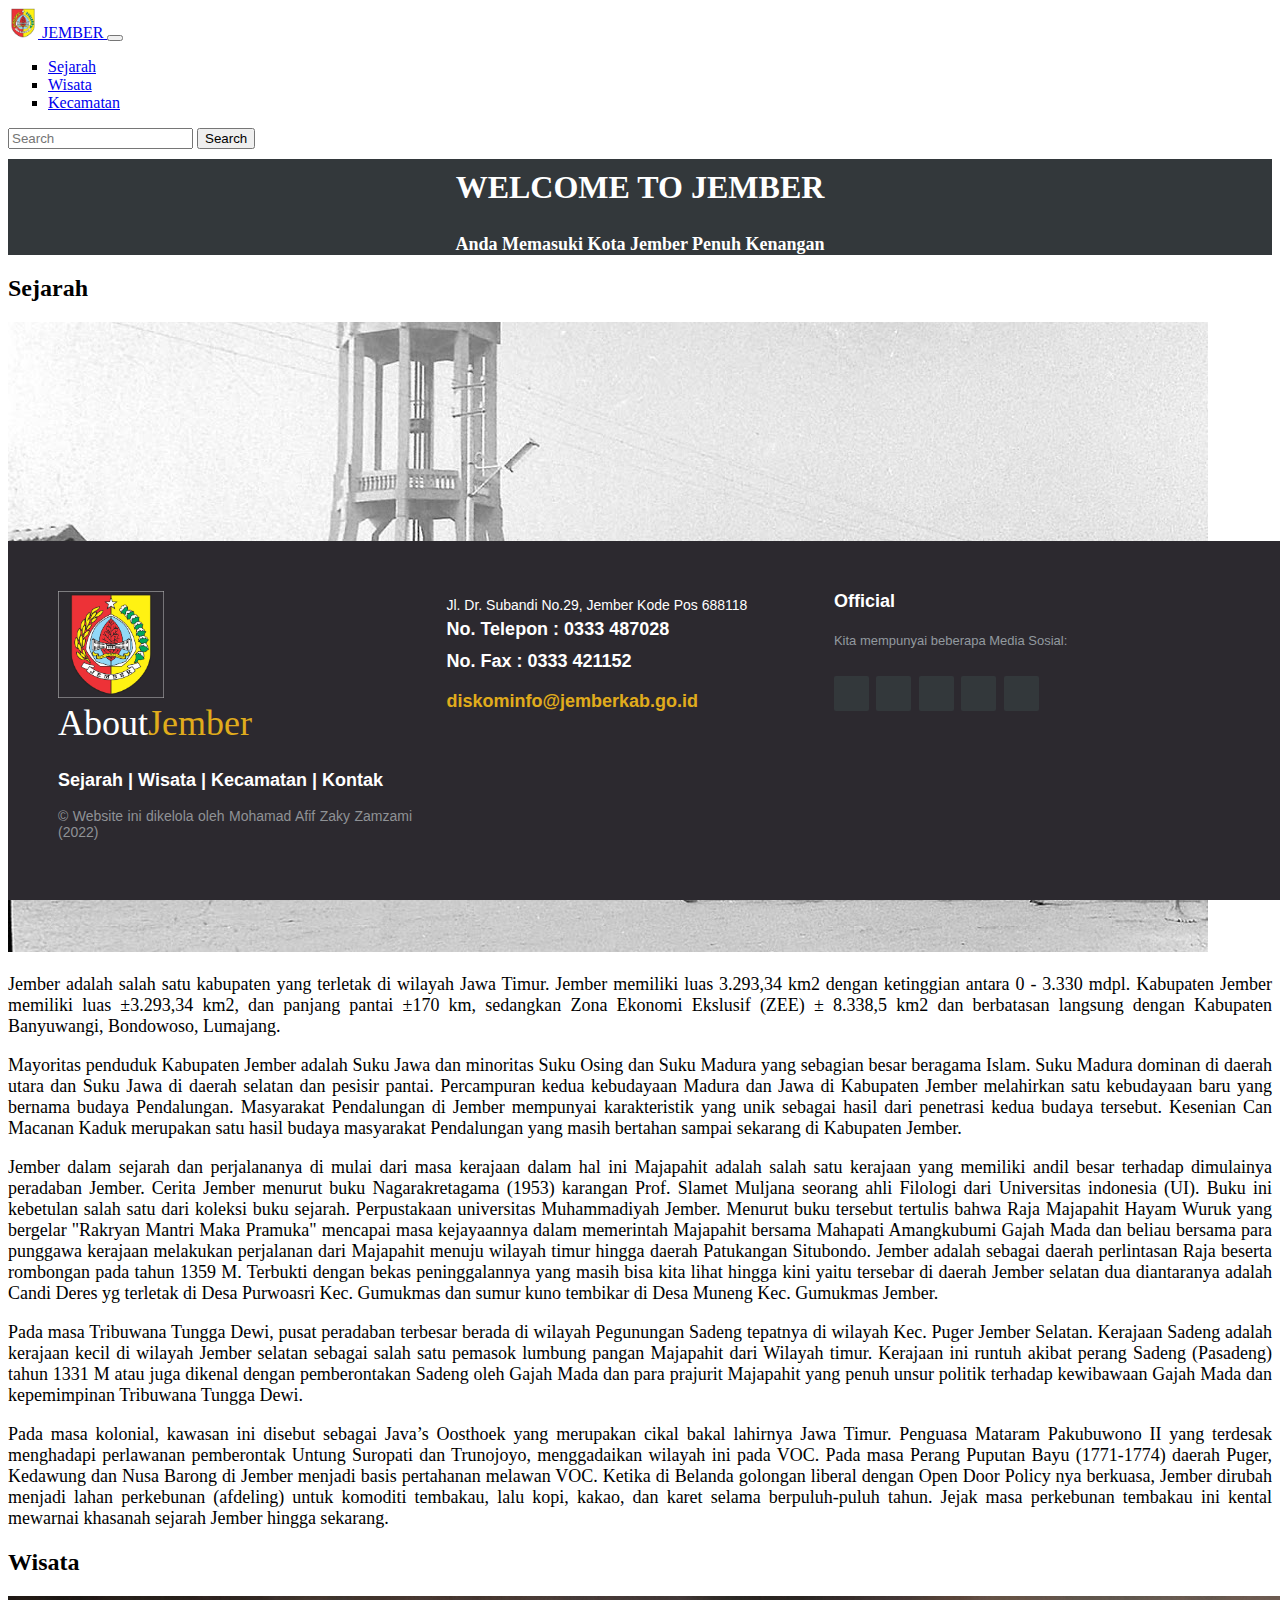
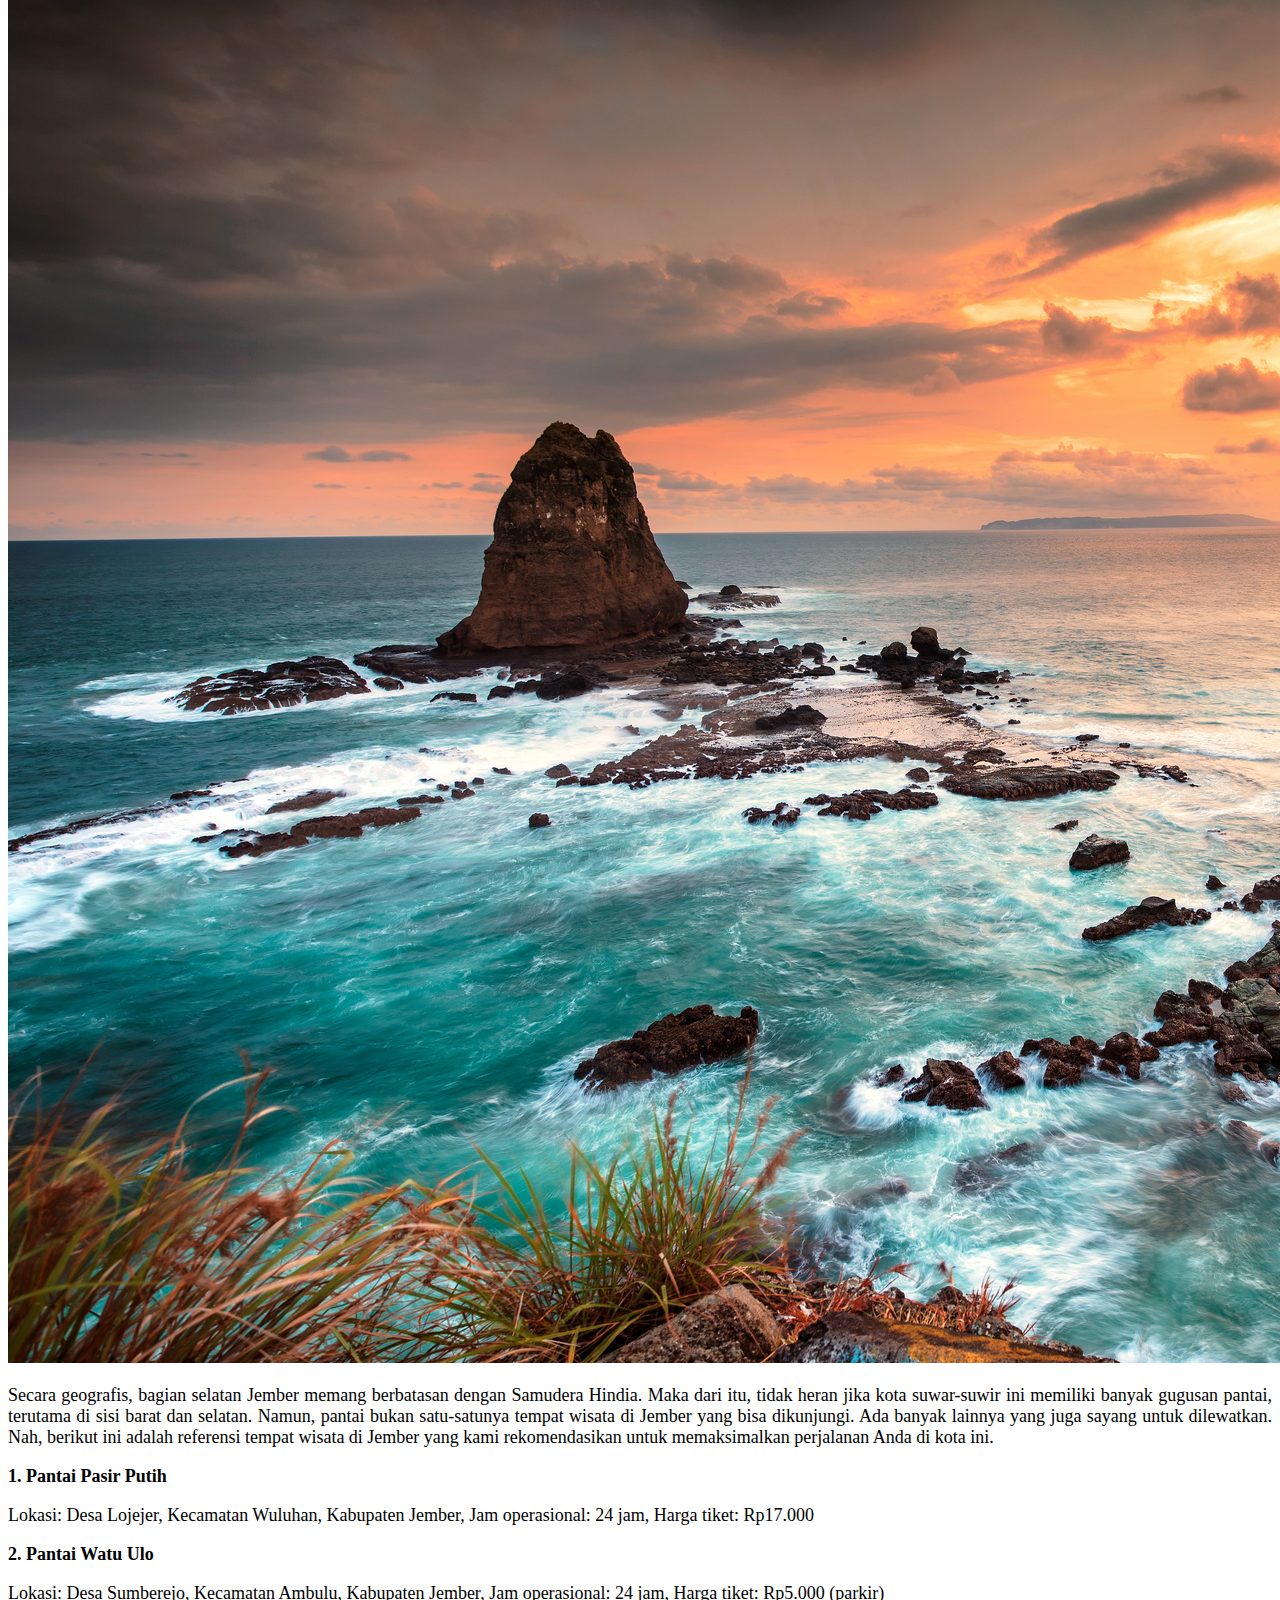
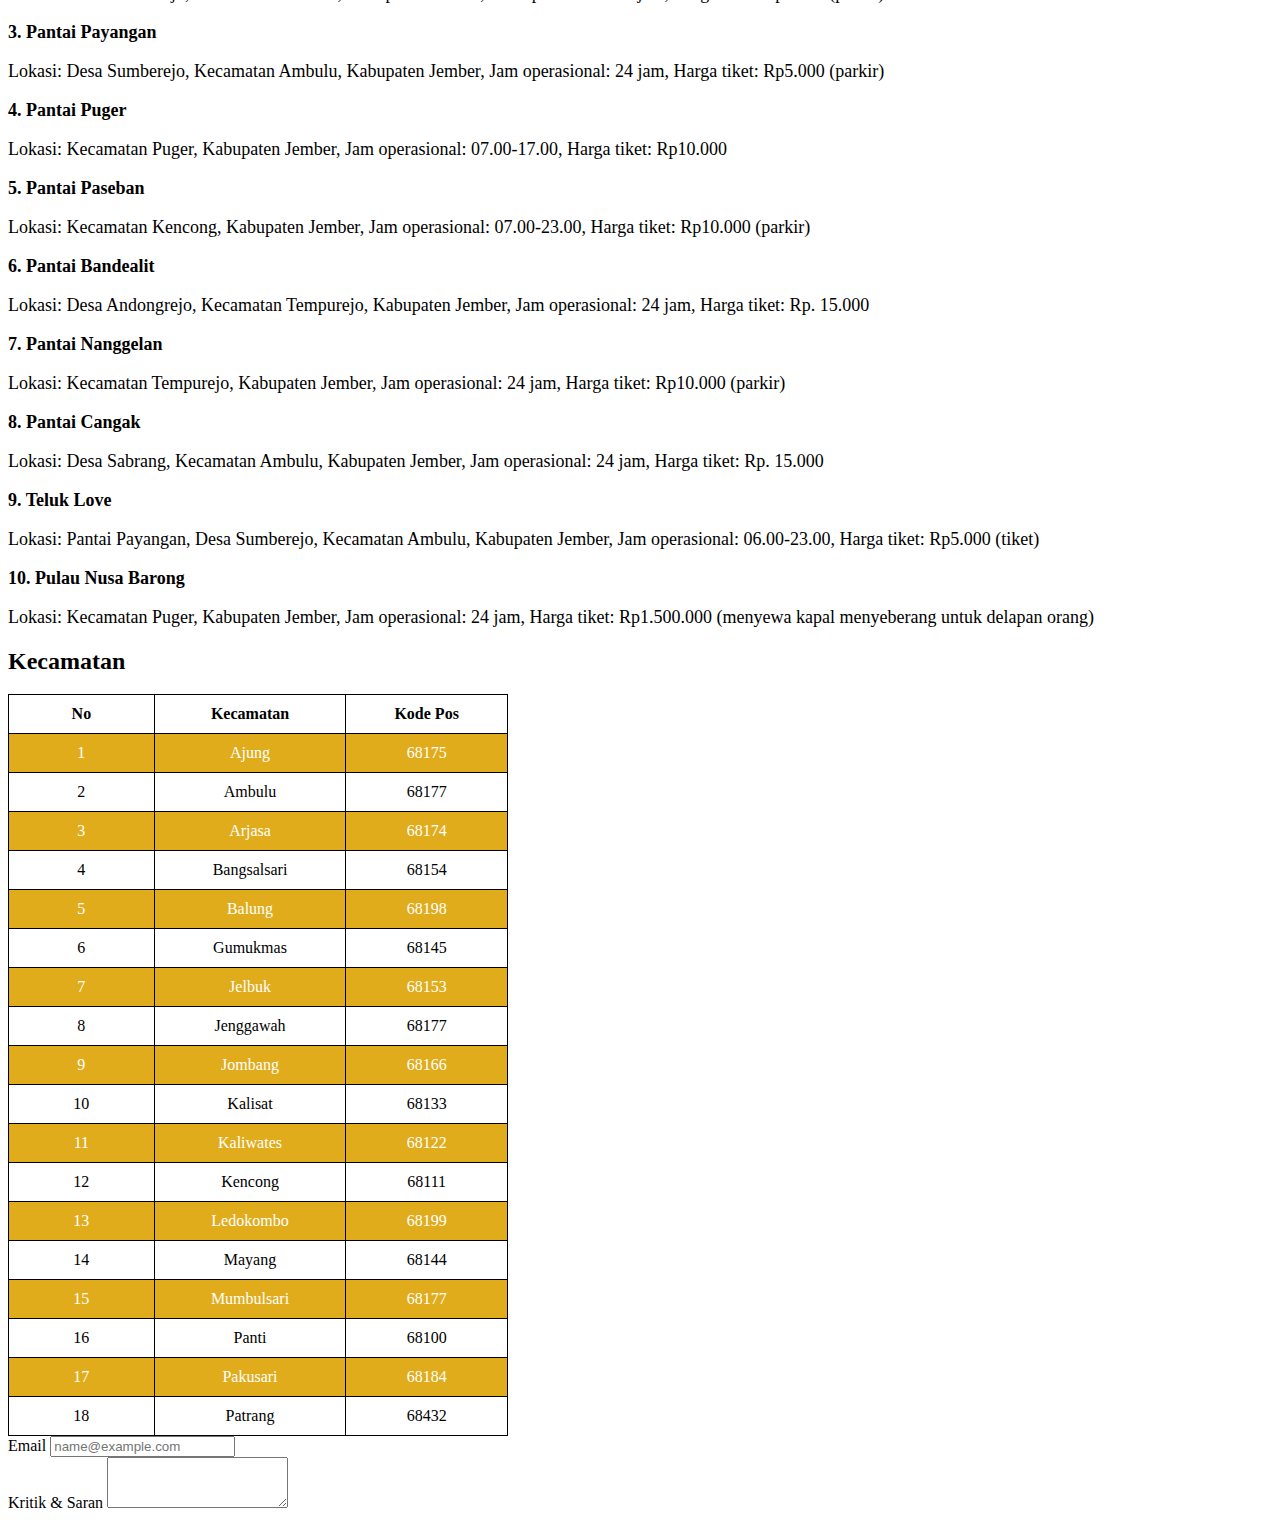
<file: index.html>
<!DOCTYPE html>
<html lang="en">
<head>
    <meta charset="UTF-8">
    <meta http-equiv="X-UA-Compatible" content="IE=edge">
    <meta name="viewport" content="width=device-width, initial-scale=1.0">
    <title>BLOG JEMBER</title>
    <link rel="stylesheet" href="jember.css">
    <link href="https://cdn.jsdelivr.net/npm/bootstrap@5.1.3/dist/css/bootstrap.min.css" rel="stylesheet" integrity="sha384-1BmE4kWBq78iYhFldvKuhfTAU6auU8tT94WrHftjDbrCEXSU1oBoqyl2QvZ6jIW3" crossorigin="anonymous">
</head>
<body>
    <nav class="navbar navbar-expand-lg bg-light">
        <div class="container-fluid">
            <a class="navbar-brand" href="index.html"><img src="image/Logo Jember.png" alt="Logo" width="30" height="30" class="d-inline-block align-text-top">
            JEMBER
            </a>
          <button class="navbar-toggler" type="button" data-bs-toggle="collapse" data-bs-target="#navbarSupportedContent" aria-controls="navbarSupportedContent" aria-expanded="false" aria-label="Toggle navigation">
            <span class="navbar-toggler-icon"></span>
          </button>
          <div class="collapse navbar-collapse" id="navbarSupportedContent">
            <ul class="navbar-nav me-auto mb-2 mb-lg-0">
              <li class="nav-item">
                <a class="nav-link active" aria-current="page" href="#history">Sejarah</a>
              </li>
              <li class="nav-item">
                <a class="nav-link" href="#tour">Wisata</a>
              </li>
              <li class="nav-item">
                <a class="nav-link" href="#kecamatan">Kecamatan</a>
              </li>
            </ul>
            <form class="d-flex" role="search">
              <input class="form-control me-2" type="search" placeholder="Search" aria-label="Search">
              <button class="btn btn-outline-success" type="submit">Search</button>
            </form>
          </div>
        </div>
      </nav>
    <header></header>
    <main>
        <section id="super">
            <div class="container p-5">
                <b><h1>WELCOME TO JEMBER</h1></b>
                <b><p>Anda Memasuki Kota Jember Penuh Kenangan</p></b>
            </div>
        </section>
        <section id="history">
            <div class="container">
                <div class="card p-5">
                    <h2><b>Sejarah</b></h2>
                    <img src="image/Sejarah.jpg" alt="Gambar Papuma">
                    <p>Jember adalah salah satu kabupaten yang terletak di wilayah Jawa Timur. Jember memiliki luas 3.293,34 km2 dengan ketinggian antara 0 - 3.330 mdpl. Kabupaten Jember memiliki luas ±3.293,34 km2, dan panjang pantai ±170 km, sedangkan Zona Ekonomi Ekslusif (ZEE) ± 8.338,5 km2 dan berbatasan langsung dengan Kabupaten Banyuwangi, Bondowoso, Lumajang.</p>
                    <p>Mayoritas penduduk Kabupaten Jember adalah Suku Jawa dan minoritas Suku Osing dan Suku Madura yang sebagian besar beragama Islam. Suku Madura dominan di daerah utara dan Suku Jawa di daerah selatan dan pesisir pantai. Percampuran kedua kebudayaan Madura dan Jawa di Kabupaten Jember melahirkan satu kebudayaan baru yang bernama budaya Pendalungan. Masyarakat Pendalungan di Jember mempunyai karakteristik yang unik sebagai hasil dari penetrasi kedua budaya tersebut. Kesenian Can Macanan Kaduk merupakan satu hasil budaya masyarakat Pendalungan yang masih bertahan sampai sekarang di Kabupaten Jember.</p>
                    <p>Jember dalam sejarah dan perjalananya di mulai dari masa kerajaan dalam hal ini Majapahit adalah salah satu kerajaan yang memiliki andil besar terhadap dimulainya peradaban Jember. Cerita Jember menurut buku Nagarakretagama (1953) karangan Prof. Slamet Muljana seorang ahli Filologi dari Universitas indonesia (UI). Buku ini kebetulan salah satu dari koleksi buku sejarah. Perpustakaan universitas Muhammadiyah Jember. Menurut buku tersebut tertulis bahwa Raja Majapahit Hayam Wuruk yang bergelar "Rakryan Mantri Maka Pramuka" mencapai masa kejayaannya dalam memerintah Majapahit bersama Mahapati Amangkubumi Gajah Mada dan beliau bersama para punggawa kerajaan melakukan perjalanan dari Majapahit menuju wilayah timur hingga daerah Patukangan Situbondo. Jember adalah sebagai daerah perlintasan Raja beserta rombongan pada tahun 1359 M. Terbukti dengan bekas peninggalannya yang masih bisa kita lihat hingga kini yaitu tersebar di daerah Jember selatan dua diantaranya adalah Candi Deres yg terletak di Desa Purwoasri Kec. Gumukmas dan sumur kuno tembikar di Desa Muneng Kec. Gumukmas Jember.</p>  
                    <p>Pada masa Tribuwana Tungga Dewi, pusat peradaban terbesar berada di wilayah Pegunungan Sadeng tepatnya di wilayah Kec. Puger Jember Selatan. Kerajaan Sadeng adalah kerajaan kecil di wilayah Jember selatan sebagai salah satu pemasok lumbung pangan Majapahit dari Wilayah timur. Kerajaan ini runtuh akibat perang Sadeng (Pasadeng) tahun 1331 M atau juga dikenal dengan pemberontakan Sadeng oleh Gajah Mada dan para prajurit Majapahit yang penuh unsur politik terhadap kewibawaan Gajah Mada dan kepemimpinan Tribuwana Tungga Dewi.</p>
                    <p>Pada masa kolonial, kawasan ini disebut sebagai Java’s Oosthoek yang merupakan cikal bakal lahirnya Jawa Timur. Penguasa Mataram Pakubuwono II yang terdesak menghadapi perlawanan pemberontak Untung Suropati dan Trunojoyo, menggadaikan wilayah ini pada VOC. Pada masa Perang Puputan Bayu (1771-1774) daerah Puger, Kedawung dan Nusa Barong di Jember menjadi basis pertahanan melawan VOC. Ketika di Belanda golongan liberal dengan Open Door Policy nya berkuasa, Jember dirubah menjadi lahan perkebunan (afdeling) untuk komoditi tembakau, lalu kopi, kakao, dan karet selama berpuluh-puluh tahun. Jejak masa perkebunan tembakau ini kental mewarnai khasanah sejarah Jember hingga sekarang.</p>
                </div>
            </div>
        </section>
        <section id="tour">
            <div class="container">
                <div class="card p-5">
                    <h2><b>Wisata</b></h2>
                    <img src="image/Papuma.jpg" alt="Papuma Pride">
                    <p>Secara geografis, bagian selatan Jember memang berbatasan dengan Samudera Hindia. Maka dari itu, tidak heran jika kota suwar-suwir ini memiliki banyak gugusan pantai, terutama di sisi barat dan selatan. Namun, pantai bukan satu-satunya tempat wisata di Jember yang bisa dikunjungi. Ada banyak lainnya yang juga sayang untuk dilewatkan. Nah, berikut ini adalah referensi tempat wisata di Jember yang kami rekomendasikan untuk memaksimalkan perjalanan Anda di kota ini.</p>
                    <p><b>1. Pantai Pasir Putih</b></p>
                    <p>Lokasi: Desa Lojejer, Kecamatan Wuluhan, Kabupaten Jember, Jam operasional: 24 jam, Harga tiket: Rp17.000</p>
                    <p><b>2. Pantai Watu Ulo</b></p>
                    <p>Lokasi: Desa Sumberejo, Kecamatan Ambulu, Kabupaten Jember, Jam operasional: 24 jam, Harga tiket: Rp5.000 (parkir)</p>
                    <p><b>3. Pantai Payangan</b></p>
                    <p>Lokasi: Desa Sumberejo, Kecamatan Ambulu, Kabupaten Jember, Jam operasional: 24 jam, Harga tiket: Rp5.000 (parkir)</p>
                    <p><b>4. Pantai Puger</b></p>
                    <p>Lokasi: Kecamatan Puger, Kabupaten Jember, Jam operasional: 07.00-17.00, Harga tiket: Rp10.000</p>
                    <p><b>5. Pantai Paseban</b></p>
                    <p>Lokasi: Kecamatan Kencong, Kabupaten Jember, Jam operasional: 07.00-23.00, Harga tiket: Rp10.000 (parkir)</p>
                    <p><b>6. Pantai Bandealit</b></p>
                    <p>Lokasi: Desa Andongrejo, Kecamatan Tempurejo, Kabupaten Jember, Jam operasional: 24 jam, Harga tiket: Rp. 15.000</p>
                    <p><b>7. Pantai Nanggelan</b></p>
                    <p>Lokasi: Kecamatan Tempurejo, Kabupaten Jember, Jam operasional: 24 jam, Harga tiket: Rp10.000 (parkir)</p>
                    <p><b>8. Pantai Cangak</b></p>
                    <p>Lokasi: Desa Sabrang, Kecamatan Ambulu, Kabupaten Jember, Jam operasional: 24 jam, Harga tiket: Rp. 15.000</p>
                    <p><b>9. Teluk Love</b></p>
                    <p>Lokasi: Pantai Payangan, Desa Sumberejo, Kecamatan Ambulu, Kabupaten Jember, Jam operasional: 06.00-23.00, Harga tiket: Rp5.000 (tiket)</p>
                    <p><b>10. Pulau Nusa Barong</b></p>
                    <p>Lokasi: Kecamatan Puger, Kabupaten Jember, Jam operasional:  24 jam, Harga tiket: Rp1.500.000 (menyewa kapal menyeberang untuk delapan orang)</p>
                </div>
            </div>
        </section>
        <section id="kecamatan">
            <div class="container">
                <div class="card p-5">
                    <h2><b>Kecamatan</b></h2>
                    <table class="table table-striped">
                        <tr>
                            <th>No</th>
                            <th>Kecamatan</th>
                            <th>Kode Pos</th>
                        </tr>
                        <tr>
                            <td>1</td>
                            <td>Ajung</td>
                            <td>68175</td>
                        </tr>
                        <tr>
                            <td>2</td>
                            <td>Ambulu</td>
                            <td>68177</td>
                        </tr>
                        <tr>
                            <td>3</td>
                            <td>Arjasa</td>
                            <td>68174</td>
                        </tr>
                        <tr>
                            <td>4</td>
                            <td>Bangsalsari</td>
                            <td>68154</td>
                        </tr>
                        <tr>
                            <td>5</td>
                            <td>Balung</td>
                            <td>68198</td>
                        </tr>
                        <tr>
                            <td>6</td>
                            <td>Gumukmas</td>
                            <td>68145</td>
                        </tr>
                        <tr>
                            <td>7</td>
                            <td>Jelbuk</td>
                            <td>68153</td>
                        </tr>
                        <tr>
                            <td>8</td>
                            <td>Jenggawah</td>
                            <td>68177</td>
                        </tr>
                        <tr>
                            <td>9</td>
                            <td>Jombang</td>
                            <td>68166</td>
                        </tr>
                        <tr>
                            <td>10</td>
                            <td>Kalisat</td>
                            <td>68133</td>
                        </tr>
                        <tr>
                            <td>11</td>
                            <td>Kaliwates</td>
                            <td>68122</td>
                        </tr>
                        <tr>
                            <td>12</td>
                            <td>Kencong</td>
                            <td>68111</td>
                        </tr>
                        <tr>
                            <td>13</td>
                            <td>Ledokombo</td>
                            <td>68199</td>
                        </tr>
                        <tr>
                            <td>14</td>
                            <td>Mayang</td>
                            <td>68144</td>
                        </tr>
                        <tr>
                            <td>15</td>
                            <td>Mumbulsari</td>
                            <td>68177</td>
                        </tr>
                        <tr>
                            <td>16</td>
                            <td>Panti</td>
                            <td>68100</td>
                        </tr>
                        <tr>
                            <td>17</td>
                            <td>Pakusari</td>
                            <td>68184</td>
                        </tr>
                        <tr>
                            <td>18</td>
                            <td>Patrang</td>
                            <td>68432</td>
                        </tr>
                    </table>
                </div>
            </div>
        </section>
        <section id="history">
            <div class="container">
                <div class="card p-5">
                    <div class="mb-3">
                        <label for="exampleFormControlInput1" class="form-label">Email</label>
                        <input type="email" class="form-control" id="exampleFormControlInput1" placeholder="name@example.com">
                      </div>
                      <div class="mb-3">
                        <label for="exampleFormControlTextarea1" class="form-label">Kritik & Saran</label>
                        <textarea class="form-control" id="exampleFormControlTextarea1" rows="3"></textarea>
                      </div>
                </div>
            </div>
        </section>
    </main>
    
    <footer class="footer-distributed">
        <div class="footer-left">
      <img src="image/Logo Jember.png">
            <h3>About<span>Jember</span></h3>

            <p class="footer-links">
                <a href="#">Sejarah</a>
                |
                <a href="#">Wisata</a>
                |
                <a href="#">Kecamatan</a>
                |
                <a href="#">Kontak</a>
            </p>

            <p class="footer-company-name">© Website ini dikelola oleh Mohamad Afif Zaky Zamzami (2022)</p>
        </div>

        <div class="footer-center">
            <div>
                <i class="fa fa-map-marker"></i>
                  <p><span>Jl. Dr. Subandi No.29, Jember Kode Pos 688118</span>
                    No. Telepon : 0333 487028</p>
            </div>

            <div>
                <i class="fa fa-phone"></i>
                <p>No. Fax : 0333 421152</p>
            </div>
            <div>
                <i class="fa fa-envelope"></i>
                <p><a href="https://www.samuelpasaribu.com">diskominfo@jemberkab.go.id</a></p>
            </div>
        </div>
        <div class="footer-right">
            <p class="footer-company-about">
                <span>Official</span>
                Kita mempunyai beberapa Media Sosial:</p>
            <div class="footer-icons">
                <a href="#"><i class="fa fa-facebook"></i></a>
                <a href="#"><i class="fa fa-twitter"></i></a>
                <a href="#"><i class="fa fa-instagram"></i></a>
                <a href="#"><i class="fa fa-linkedin"></i></a>
                <a href="#"><i class="fa fa-youtube"></i></a>
            </div>
        </div>
    </footer>
</body>
</html>
</file>
<file: jember.css>
h1{
    text-align: center;
    padding: 10px;
    margin: 10px;
    border-radius: 5px 0 5px 0;
}
p{
    text-align: justify;
    border-radius: 5px 0 5px 0;
    font-size: large;
}
#super{
    background-color: #33383b;
}
#super h1{
    color: #ffffff;
}
#super p{
    color: #ffffff;
    text-align: center;
}
nav ul {
    list-style-type: square;
}
.navbar {
    height: 12%;
    display: flex;
    align-items: center;
}
table,th,td{
    border: 1px solid black;
    border-collapse: collapse;
    padding: 10px;
    width: 500px;
    text-align: center;
}
tr:nth-child(even) {
    background-color: #e0ac1c;
    color: white;
} 

/* The footer is fixed to the bottom of the page */

footer{
	position: fixed;
	bottom: 0;
}

@media (max-height:800px){
	footer { position: static; }
	header { padding-top:40px; }
}


.footer-distributed{
	background-color: #2c292f;
	box-sizing: border-box;
	width: 100%;
	text-align: left;
	font: bold 16px sans-serif;
	padding: 50px 50px 60px 50px;
	margin-top: 80px;
}

.footer-distributed .footer-left,
.footer-distributed .footer-center,
.footer-distributed .footer-right{
	display: inline-block;
	vertical-align: top;
}

/* Footer left */

.footer-distributed .footer-left{
	width: 30%;
}

.footer-distributed h3{
	color:  #ffffff;
	font: normal 36px 'Cookie', cursive;
	margin: 0;
}

/* The company logo */

.footer-distributed .footer-left img{
	width: 30%;
}

.footer-distributed h3 span{
	color:  #e0ac1c;
}

/* Footer links */

.footer-distributed .footer-links{
	color:  #ffffff;
	margin: 20px 0 12px;
}

.footer-distributed .footer-links a{
	display:inline-block;
	line-height: 1.8;
	text-decoration: none;
	color:  inherit;
}

.footer-distributed .footer-company-name{
	color:  #8f9296;
	font-size: 14px;
	font-weight: normal;
	margin: 0;
}

/* Footer Center */

.footer-distributed .footer-center{
	width: 35%;
}


.footer-distributed .footer-center i{
	background-color:  #33383b;
	color: #ffffff;
	font-size: 25px;
	width: 38px;
	height: 38px;
	border-radius: 50%;
	text-align: center;
	line-height: 42px;
	margin: 10px 15px;
	vertical-align: middle;
}

.footer-distributed .footer-center i.fa-envelope{
	font-size: 17px;
	line-height: 38px;
}

.footer-distributed .footer-center p{
	display: inline-block;
	color: #ffffff;
	vertical-align: middle;
	margin:0;
}

.footer-distributed .footer-center p span{
	display:block;
	font-weight: normal;
	font-size:14px;
	line-height:2;
}

.footer-distributed .footer-center p a{
	color:  #e0ac1c;
	text-decoration: none;;
}


/* Footer Right */

.footer-distributed .footer-right{
	width: 30%;
}

.footer-distributed .footer-company-about{
	line-height: 20px;
	color:  #92999f;
	font-size: 13px;
	font-weight: normal;
	margin: 0;
}

.footer-distributed .footer-company-about span{
	display: block;
	color:  #ffffff;
	font-size: 18px;
	font-weight: bold;
	margin-bottom: 20px;
}

.footer-distributed .footer-icons{
	margin-top: 25px;
}

.footer-distributed .footer-icons a{
	display: inline-block;
	width: 35px;
	height: 35px;
	cursor: pointer;
	background-color:  #33383b;
	border-radius: 2px;

	font-size: 20px;
	color: #ffffff;
	text-align: center;
	line-height: 35px;

	margin-right: 3px;
	margin-bottom: 5px;
}

/* Here is the code for Responsive Footer */
/* You can remove below code if you don't want Footer to be responsive */


@media (max-width: 880px) {

	.footer-distributed .footer-left,
	.footer-distributed .footer-center,
	.footer-distributed .footer-right{
		display: block;
		width: 100%;
		margin-bottom: 40px;
		text-align: center;
	}

	.footer-distributed .footer-center i{
		margin-left: 0;
	}

}
</file>
